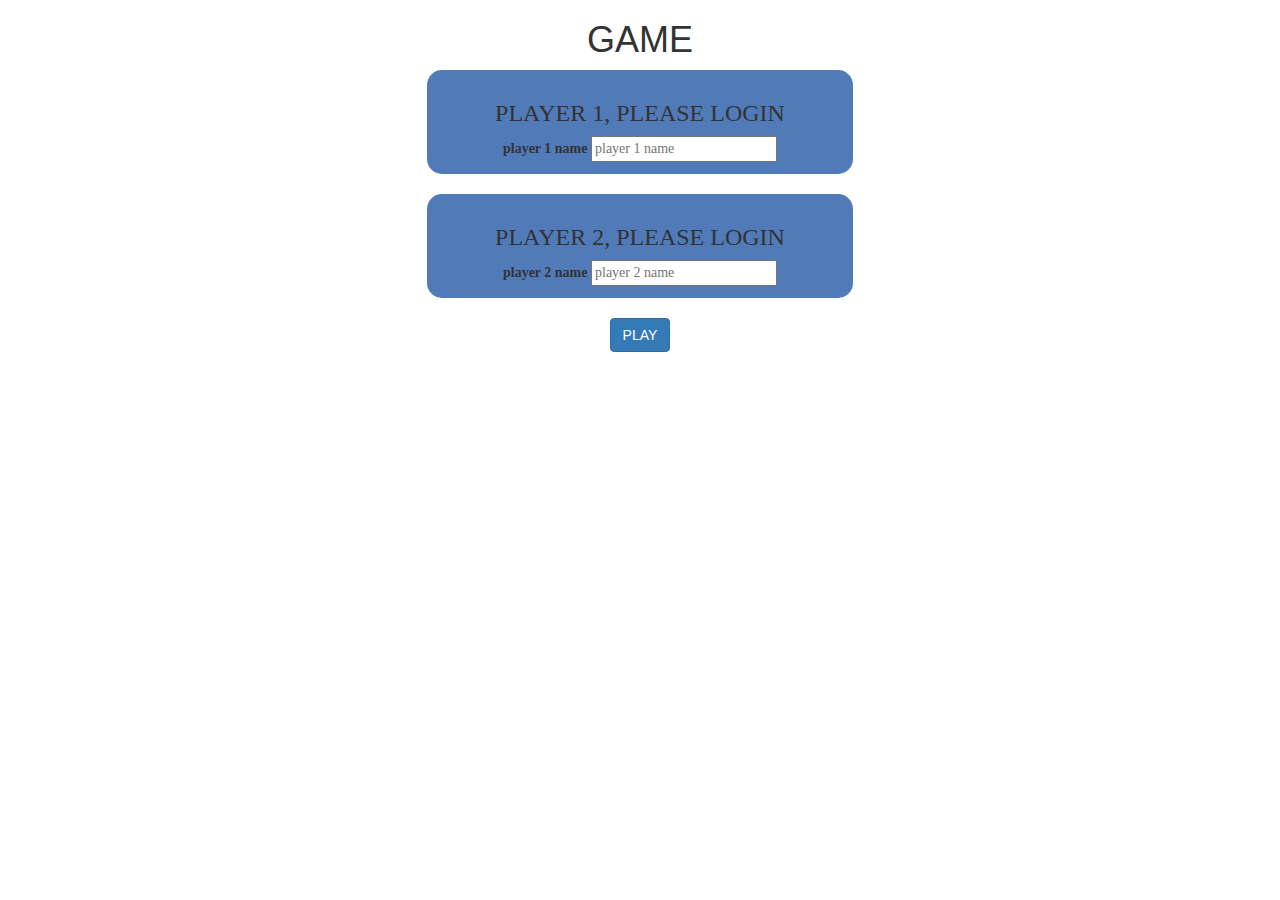
<file: index.html>
<!DOCTYPE html>
<html>
<head>
	<title>Guess The Word</title>

<meta name="viewport" content="width=device-width, initial-scale=1">
<link rel="stylesheet" href="https://maxcdn.bootstrapcdn.com/bootstrap/3.4.0/css/bootstrap.min.css">
<script src="https://ajax.googleapis.com/ajax/libs/jquery/3.4.1/jquery.min.js"></script>
<script src="https://maxcdn.bootstrapcdn.com/bootstrap/3.4.0/js/bootstrap.min.js"></script>

<link rel="stylesheet" type="text/css" href="game.css">

<script src="game_login.js"></script>
</head>
<body>
    <center>
		<h1> GAME </h1>
		<div class="col-lg-4 col-sm-8 col-xs-11 login_div1">
			<h3> PLAYER 1, PLEASE LOGIN</h3>
			<label>player 1 name</label>
			<input type="text" id="player_1_name" class="form_control" placeholder="player 1 name">
			<br>
		</div>
		<br>
		<div class="col-lg-4 col-sm-8 col-xs-11 login_div2">
			<h3> PLAYER 2, PLEASE LOGIN</h3>
			<label>player 2 name</label>
			<input type="text" id="player_2_name" class="form_control" placeholder="player 2 name">
			<br>
		</div>
		<br>
		<button style="width:30;" class="btn btn-primary" onclick="addUser()" > PLAY </button>
	</center>
</body>
</html>
</file>
<file: game.css>
body{
	background-image: url(https://images.unsplash.com/photo-1529243526159-303ff337d22b?ixlib=rb-1.2.1&ixid=MnwxMjA3fDB8MHxzZWFyY2h8MXx8cHVycGxlJTIwc2t5fGVufDB8fDB8fA%3D%3D&w=1000&q=80);
}

  .login_div1 , .login_div2 {
	  background-color: rgb(81, 122, 184);
	  padding: 10px;
	  float: none;
	  font-family: 'Times New Roman', Times, serif;
	  border-radius: 15px;
	  border-color: black;
  }

  #word{
	  width: 60%;
  }
  #word_display{
	  letter-spacing: 5px;
  }

  #output{
	background: rgb(103, 221, 176);
	border: 10.1px;
	border-top: 10px solid rgb(106, 163, 170);
	padding: 10px;
	float:none;
	text-align: left;
  }
</file>
